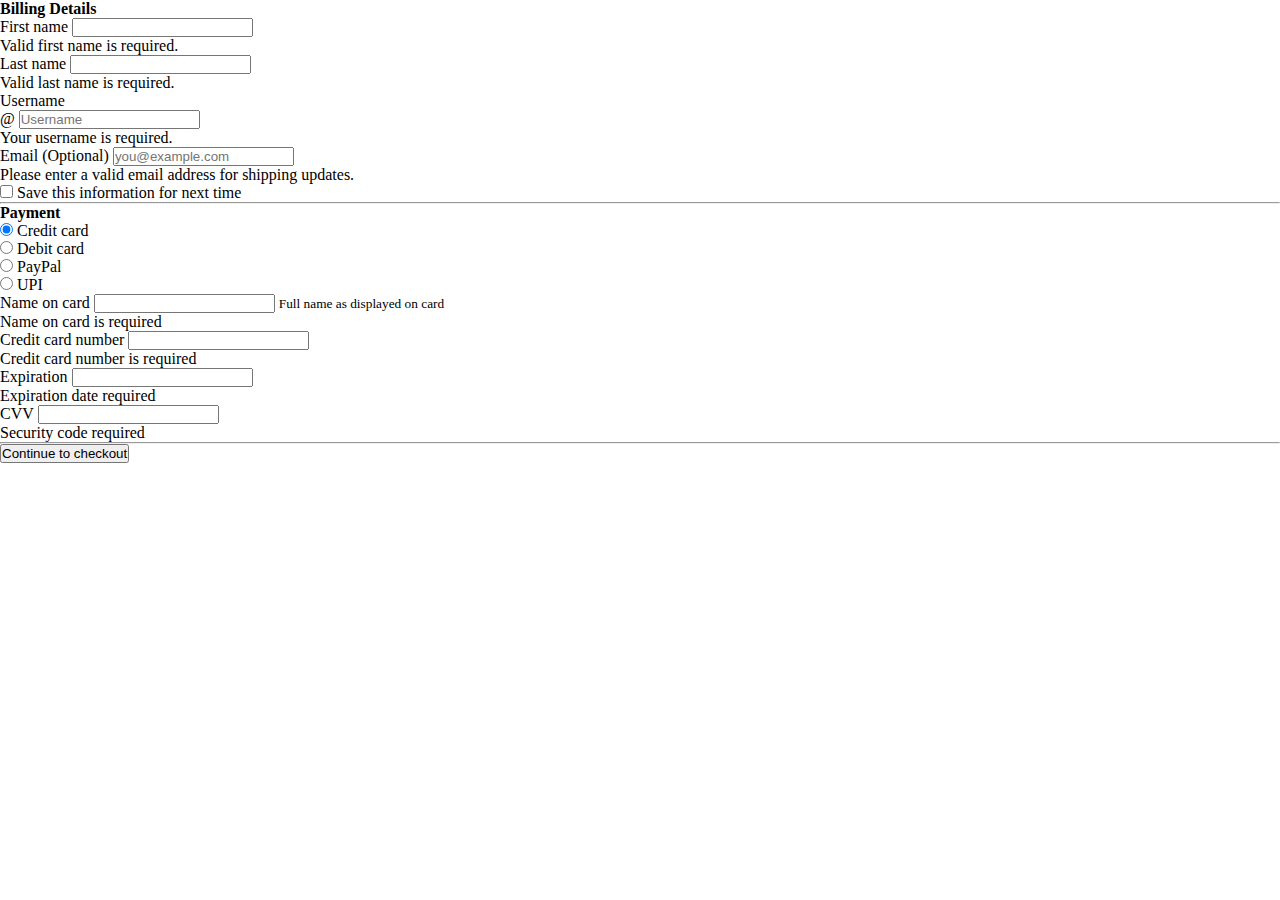
<file: buy_rent.html>
<!doctype html>
<html lang="en">

<head>
  <meta charset="utf-8">
  <meta name="viewport" content="width=device-width, initial-scale=1">
  <title>Billing form</title>
  <link rel="stylesheet" href="style.css">
  <link href="https://cdn.jsdelivr.net/npm/bootstrap@5.3.0-alpha1/dist/css/bootstrap.min.css" rel="stylesheet"
    integrity="sha384-GLhlTQ8iRABdZLl6O3oVMWSktQOp6b7In1Zl3/Jr59b6EGGoI1aFkw7cmDA6j6gD" crossorigin="anonymous">
</head>

<body>

  <div class="container-sm bill_mg">
    <div class="col-md-7 col-lg-8 bill_mg">
      <h4 class="mb-3">Billing Details</h4>
      <form class="needs-validation" novalidate="">
        <div class="row g-3">
          <div class="col-sm-6">
            <label for="firstName" class="form-label">First name</label>
            <input type="text" class="form-control" id="firstName" placeholder="" value="" required="">
            <div class="invalid-feedback">
              Valid first name is required.
            </div>
          </div>

          <div class="col-sm-6">
            <label for="lastName" class="form-label">Last name</label>
            <input type="text" class="form-control" id="lastName" placeholder="" value="" required="">
            <div class="invalid-feedback">
              Valid last name is required.
            </div>
          </div>

          <div class="col-12">
            <label for="username" class="form-label">Username</label>
            <div class="input-group has-validation">
              <span class="input-group-text">@</span>
              <input type="text" class="form-control" id="username" placeholder="Username" required="">
              <div class="invalid-feedback">
                Your username is required.
              </div>
            </div>
          </div>

          <div class="col-12">
            <label for="email" class="form-label">Email <span class="text-muted">(Optional)</span></label>
            <input type="email" class="form-control" id="email" placeholder="you@example.com">
            <div class="invalid-feedback">
              Please enter a valid email address for shipping updates.
            </div>
          </div>

          <!-- <div class="col-12">
              <label for="address" class="form-label">Address</label>
              <input type="text" class="form-control" id="address" placeholder="1234 Main St" required="">
              <div class="invalid-feedback">
                Please enter your shipping address.
              </div>
            </div> -->

          <!-- <div class="col-12">
              <label for="address2" class="form-label">Address 2 <span class="text-muted">(Optional)</span></label>
              <input type="text" class="form-control" id="address2" placeholder="Apartment or suite">
            </div>
    
            <div class="col-md-5">
              <label for="country" class="form-label">Country</label>
              <select class="form-select" id="country" required="">
                <option value="">Choose...</option>
                <option>United States</option>
              </select>
              <div class="invalid-feedback">
                Please select a valid country.
              </div>
            </div>
    
            <div class="col-md-4">
              <label for="state" class="form-label">State</label>
              <select class="form-select" id="state" required="">
                <option value="">Choose...</option>
                <option>California</option>
              </select>
              <div class="invalid-feedback">
                Please provide a valid state.
              </div>
            </div>
     -->
          <!-- <div class="col-md-3">
              <label for="zip" class="form-label">Zip</label>
              <input type="text" class="form-control" id="zip" placeholder="" required="">
              <div class="invalid-feedback">
                Zip code required.
              </div>
            </div>
          </div> -->

          <!-- <hr class="my-4"> -->

          <!-- <div class="form-check">
            <input type="checkbox" class="form-check-input" id="same-address">
            <label class="form-check-label" for="same-address">Shipping address is the same as my billing address</label>
          </div> -->

          <div class="form-check">
            <input type="checkbox" class="form-check-input" id="save-info">
            <label class="form-check-label" for="save-info">Save this information for next time</label>
          </div>

          <hr class="my-4">

          <h4 class="mb-3">Payment</h4>

          <div class="my-3">
            <div class="form-check">
              <input id="credit" name="paymentMethod" type="radio" class="form-check-input" checked="" required="">
              <label class="form-check-label" for="credit">Credit card</label>
            </div>
            <div class="form-check">
              <input id="debit" name="paymentMethod" type="radio" class="form-check-input" required="">
              <label class="form-check-label" for="debit">Debit card</label>
            </div>
            <div class="form-check">
              <input id="paypal" name="paymentMethod" type="radio" class="form-check-input" required="">
              <label class="form-check-label" for="paypal">PayPal</label>
            </div>
            <div class="form-check">
              <input id="UPI" name="paymentMethod" type="radio" class="form-check-input" required="">
              <label class="form-check-label" for="paypal">UPI</label>
            </div>
          </div>

          <div class="row gy-3">
            <div class="col-md-6">
              <label for="cc-name" class="form-label">Name on card</label>
              <input type="text" class="form-control" id="cc-name" placeholder="" required="">
              <small class="text-muted">Full name as displayed on card</small>
              <div class="invalid-feedback">
                Name on card is required
              </div>
            </div>

            <div class="col-md-6">
              <label for="cc-number" class="form-label">Credit card number</label>
              <input type="text" class="form-control" id="cc-number" placeholder="" required="">
              <div class="invalid-feedback">
                Credit card number is required
              </div>
            </div>

            <div class="col-md-3">
              <label for="cc-expiration" class="form-label">Expiration</label>
              <input type="text" class="form-control" id="cc-expiration" placeholder="" required="">
              <div class="invalid-feedback">
                Expiration date required
              </div>
            </div>

            <div class="col-md-3">
              <label for="cc-cvv" class="form-label">CVV</label>
              <input type="text" class="form-control" id="cc-cvv" placeholder="" required="">
              <div class="invalid-feedback">
                Security code required
              </div>
            </div>
          </div>

          <hr class="my-4">

          <button class="w-100 btn btn-primary btn-lg" type="submit">Continue to checkout</button>
      </form>
    </div>

    <script src="https://cdn.jsdelivr.net/npm/bootstrap@5.3.0-alpha1/dist/js/bootstrap.bundle.min.js"
      integrity="sha384-w76AqPfDkMBDXo30jS1Sgez6pr3x5MlQ1ZAGC+nuZB+EYdgRZgiwxhTBTkF7CXvN"
      crossorigin="anonymous"></script>

  </div>
</body>

</html>
</file>
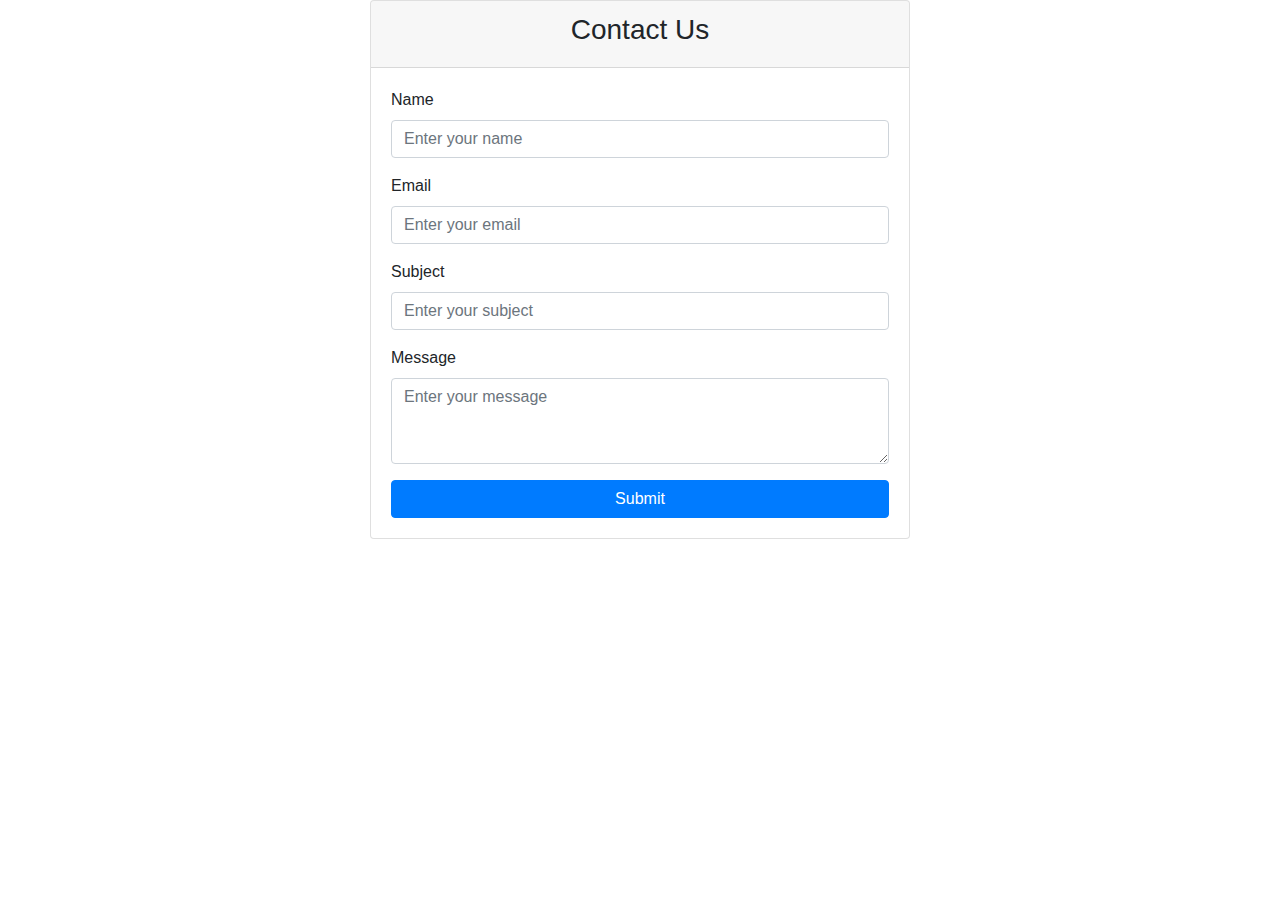
<file: contact.html>
<!DOCTYPE html>
<html lang="en">
<head>
  <meta charset="UTF-8">
  <meta name="viewport" content="width=device-width, initial-scale=1.0">
  <title>Contact Us</title>
  <link rel="stylesheet" href="https://maxcdn.bootstrapcdn.com/bootstrap/4.5.2/css/bootstrap.min.css">
  <script src="https://ajax.googleapis.com/ajax/libs/jquery/3.5.1/jquery.min.js"></script>
  <script src="https://cdnjs.cloudflare.com/ajax/libs/popper.js/1.16.0/umd/popper.min.js"></script>
  <script src="https://maxcdn.bootstrapcdn.com/bootstrap/4.5.2/js/bootstrap.min.js"></script>
</head>
<body>
  <div class="container">
    <div class="row justify-content-center">
      <div class="col-md-6">
        <div class="card">
          <div class="card-header">
            <h3 class="text-center">Contact Us</h3>
          </div>
          <div class="card-body">
            <form>
              <div class="form-group">
                <label for="name">Name</label>
                <input type="text" class="form-control" id="name" placeholder="Enter your name">
              </div>
              <div class="form-group">
                <label for="email">Email</label>
                <input type="email" class="form-control" id="email" placeholder="Enter your email">
              </div>
              <div class="form-group">
                <label for="subject">Subject</label>
                <input type="text" class="form-control" id="subject" placeholder="Enter your subject">
              </div>
              <div class="form-group">
                <label for="message">Message</label>
                <textarea class="form-control" id="message" rows="3" placeholder="Enter your message"></textarea>
              </div>
              <button type="submit" class="btn btn-primary btn-block">Submit</button>
            </form>
          </div>
        </div>
      </div>
    </div>
  </div>
</body>
</html>
</file>
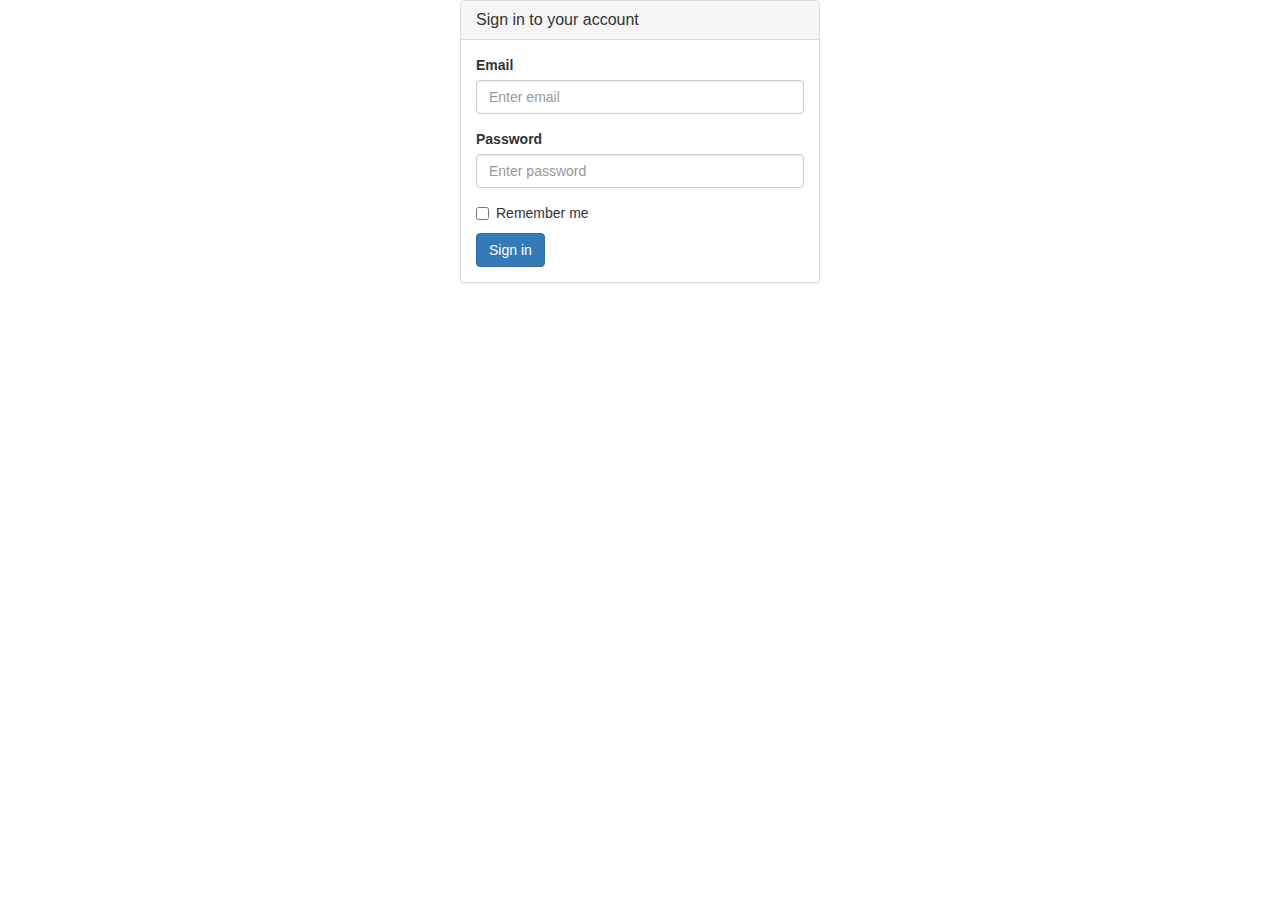
<file: signin.html>
<!DOCTYPE html>
<html>
<head>
  <title>Sign-in</title>
  <!-- Bootstrap CSS -->
  <link rel="stylesheet" href="https://maxcdn.bootstrapcdn.com/bootstrap/3.3.7/css/bootstrap.min.css">
  <!-- Custom CSS -->
  <link rel="stylesheet" href="style.css">
</head>
<body>
  <div class="container">
    <div class="row">
      <div class="col-md-4 col-md-offset-4">
        <div class="panel panel-default">
          <div class="panel-heading">
            <h3 class="panel-title">Sign in to your account</h3>
          </div>
          <div class="panel-body">
            <form role="form">
              <div class="form-group">
                <label for="email">Email</label>
                <input type="email" class="form-control" id="email" placeholder="Enter email">
              </div>
              <div class="form-group">
                <label for="password">Password</label>
                <input type="password" class="form-control" id="password" placeholder="Enter password">
              </div>
              <div class="checkbox">
                <label>
                  <input type="checkbox"> Remember me
                </label>
              </div>
              <button type="submit" class="btn btn-primary">Sign in</button>
            </form>
          </div>
        </div>
      </div>
    </div>
  </div>
  <!-- jQuery -->
  <script src="https://ajax.googleapis.com/ajax/libs/jquery/3.5.1/jquery.min.js"></script>
  <!-- Bootstrap JavaScript -->
  <script src="https://maxcdn.bootstrapcdn.com/bootstrap/3.3.7/js/bootstrap.min.js"></script>
</body>
</html>
</file>
<file: style.css>
@import url('https://fonts.googleapis.com/css2?family=Merriweather:wght@900&display=swap');

*{
    margin: 0;
    padding: 0;
}


.barWidth{
    width: 60vb;
}

.bg-dark{
    background-color: black;

}

.logo{
    color: black;
    background-color: #f3ce13;
    padding: 2px 6px;
    margin-right: 8px;
    margin-left: 50px;
    border-radius: 4px;
    font-family: 'Merriweather', serif;
}

.dsaPro-font{
    font-family: 'Merriweather', serif;
}

.barColor{
    margin-left: 6px;
    color: grey;
    height: auto;
}
.align-right{
    margin-left: 250px;
    margin-right: 5px;
    align-items: right;
}

.card_mg{
    margin: 30px;
    align-items: center;
    justify-content: center;
}

.card_mg_left{
    margin-left: auto;
}

.card_mg_right{
    margin-right: auto;
}

.background_cards{
    background-image: url(background_cards.jpeg);
}

.bill_mg{
    justify-content: center;
    align-items: center;
    margin: auto;
}

.form_style{
    align-items: center;
    justify-content: center;
    margin-top: 100px;
    border: solid black;
    border-radius: 4px;
    width: 50vh;
}
</file>
